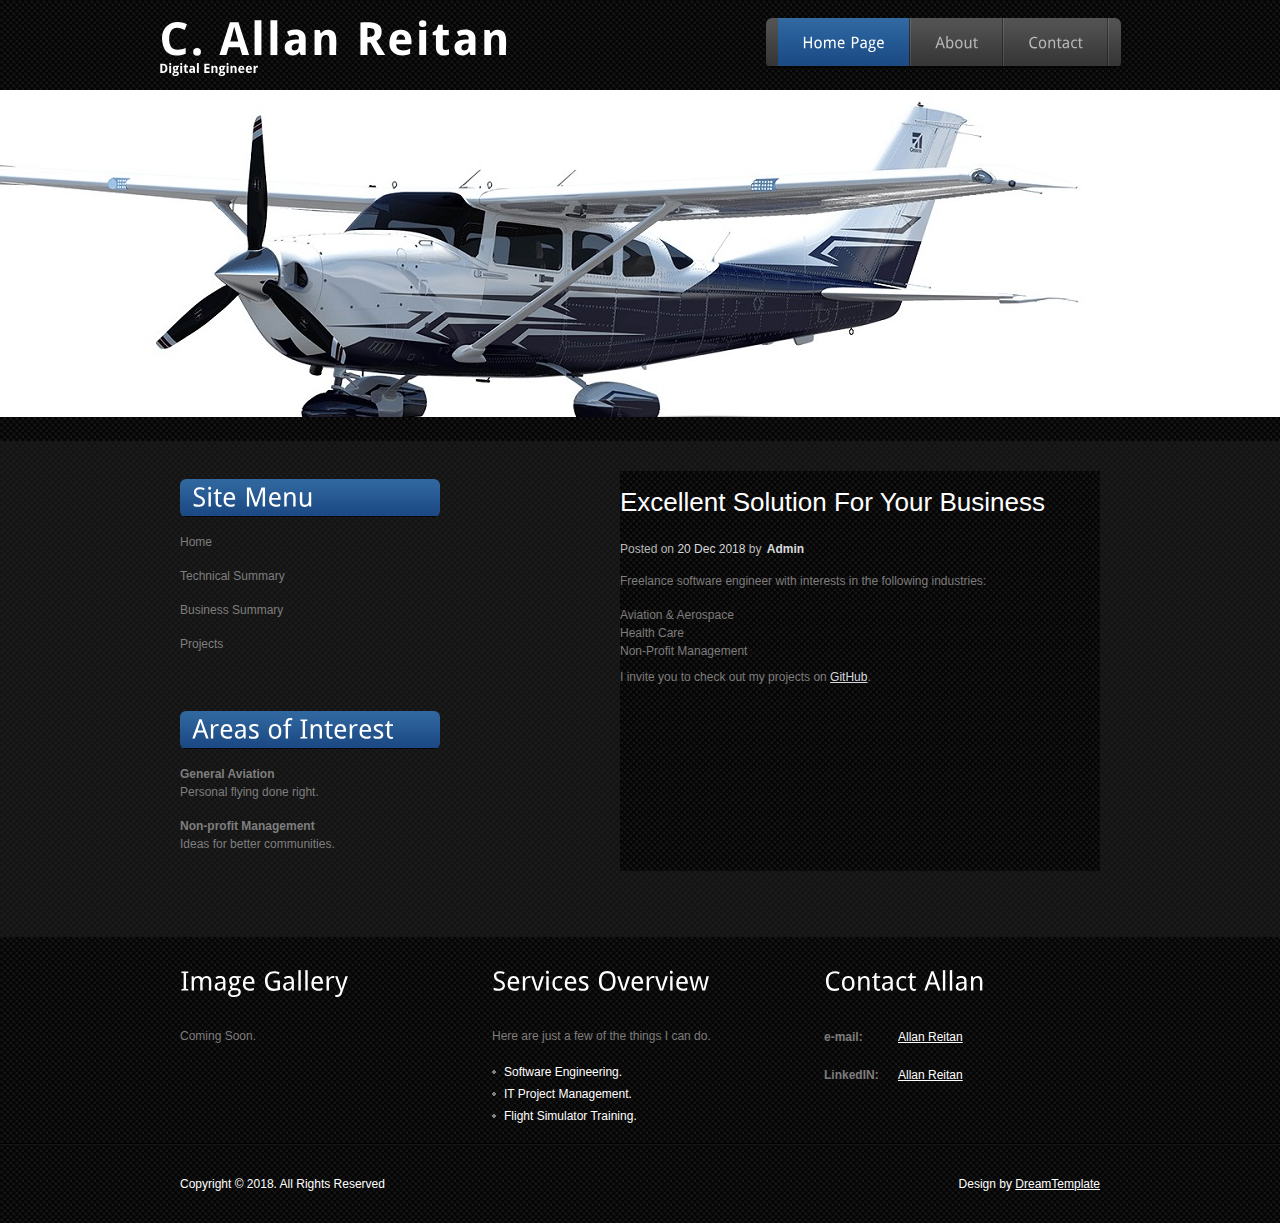
<file: index.html>
<!DOCTYPE html PUBLIC "-//W3C//DTD XHTML 1.0 Transitional//EN" "http://www.w3.org/TR/xhtml1/DTD/xhtml1-transitional.dtd">
<html xmlns="http://www.w3.org/1999/xhtml">
<head>
<title>Allan Reitan - Digital Engineer</title>
<meta http-equiv="Content-Type" content="text/html; charset=utf-8" />
<link href="css/style.css" rel="stylesheet" type="text/css" />
<link rel="stylesheet" type="text/css" href="css/coin-slider.css" />
<script type="text/javascript" src="js/cufon-yui.js"></script>
<script type="text/javascript" src="js/droid_sans_400-droid_sans_700.font.js"></script>
<script type="text/javascript" src="js/jquery-1.4.2.min.js"></script>
<script type="text/javascript" src="js/script.js"></script>
<script type="text/javascript" src="js/coin-slider.min.js"></script>
<!--<script src="https://ajax.googleapis.com/ajax/libs/jquery/3.2.1/jquery.min.js"></script>-->
<script type="text/javascript" src="js/article.js"></script>
</head>
<body>
<div class="main">
  <div class="header">
    <div class="header_resize">
      <div class="menu_nav">
        <ul>
          <li class="active"><a href="index.html"><span>Home Page</span></a></li>
          <li><a href=""><span>About</span></a></li>
          <li><a href="#contact"><span>Contact</span></a></li>
        </ul>
      </div>
      <div class="logo">
        <h1><a href="index.html"><span>C. Allan Reitan</span> <small>Digital Engineer</small></a></h1>
      </div>
      <div class="clr"></div>
      <div class="slider">
        <div id="coin-slider"> <a href="#"><img src="images/slide1.jpg" width="1500" height="327" alt="" /> </a> <a href="#"><img src="images/slide2.jpg" width="1500" height="327" alt="" /> </a> <a href="#"><img src="images/slide3.jpg" width="1500" height="327" alt="" /> </a> </div>
        <div class="clr"></div>
      </div>
      <div class="clr"></div>
    </div>
  </div>
  <div class="content">
    <div class="content_resize">
      <div class="mainbar">
        <div class="article" id="article_view">
        	<object class="post_content" id="articlePanel" type='text/html' data="articles/home.html"></object>
        </div>
      </div>
      <div class="sidebar">
        <div class="clr"></div>
        <div class="gadget">
          <h2 class="star"><span>Site</span> Menu</h2>
          <div class="clr"></div>
          <ul class="sb_menu">
            <li><a onclick="LoadArticle('articles/home.html')">Home</a></li>
            <li><a href="#">Technical Summary</a></li>
            <li><a href="#">Business Summary</a></li>
            <li><a onclick="LoadArticle('articles/projects.html')">Projects</a></li>
          </ul>
        </div>
        <div class="gadget">
          <h2 class="star"><span>Areas of Interest</span></h2>
          <div class="clr"></div>
          <ul class="ex_menu">
            <li><a href="#">General Aviation</a><br />
              Personal flying done right.</li>
            <li><a href="#">Non-profit Management</a><br />
              Ideas for better communities.</li>
          </ul>
        </div>
      </div>
      <div class="clr"></div>
    </div>
  </div>
  <div class="fbg">
    <div class="fbg_resize">
      <div class="col c1">
        <h2><span>Image</span> Gallery</h2>
          Coming Soon.
        </div>
      <div class="col c2">
        <h2><span>Services</span> Overview</h2>
        <p>Here are just a few of the things I can do.</p>
        <ul class="fbg_ul">
          <li><a href="#">Software Engineering.</a></li>
          <li><a href="#">IT Project Management.</a></li>
          <li><a href="#">Flight Simulator Training.</a></li>
        </ul>
      </div>
      <div class="col c3" id="contact">
        <h2><span>Contact</span> Allan</h2>
        <p class="contact_info">
          <span>e-mail:</span> <a href="mailto:careitan2000@gmail.com">Allan Reitan</a><br />
        </p>
        <p class="contact_info">
          <span>LinkedIN:</span> <a href="https://www.linkedin.com/in/allanreitan/">Allan Reitan</a><br />
        </p>
      </div>
      <div class="clr"></div>
    </div>
  </div>
  <div class="footer">
    <div class="footer_resize">
      <p class="lf">Copyright &copy; 2018. All Rights Reserved</p>
      <p class="rf">Design by <a target="_blank" href="http://www.dreamtemplate.com/">DreamTemplate</a></p>
      <div style="clear:both;"></div>
    </div>
  </div>
</div>
</body>
</html>
</file>
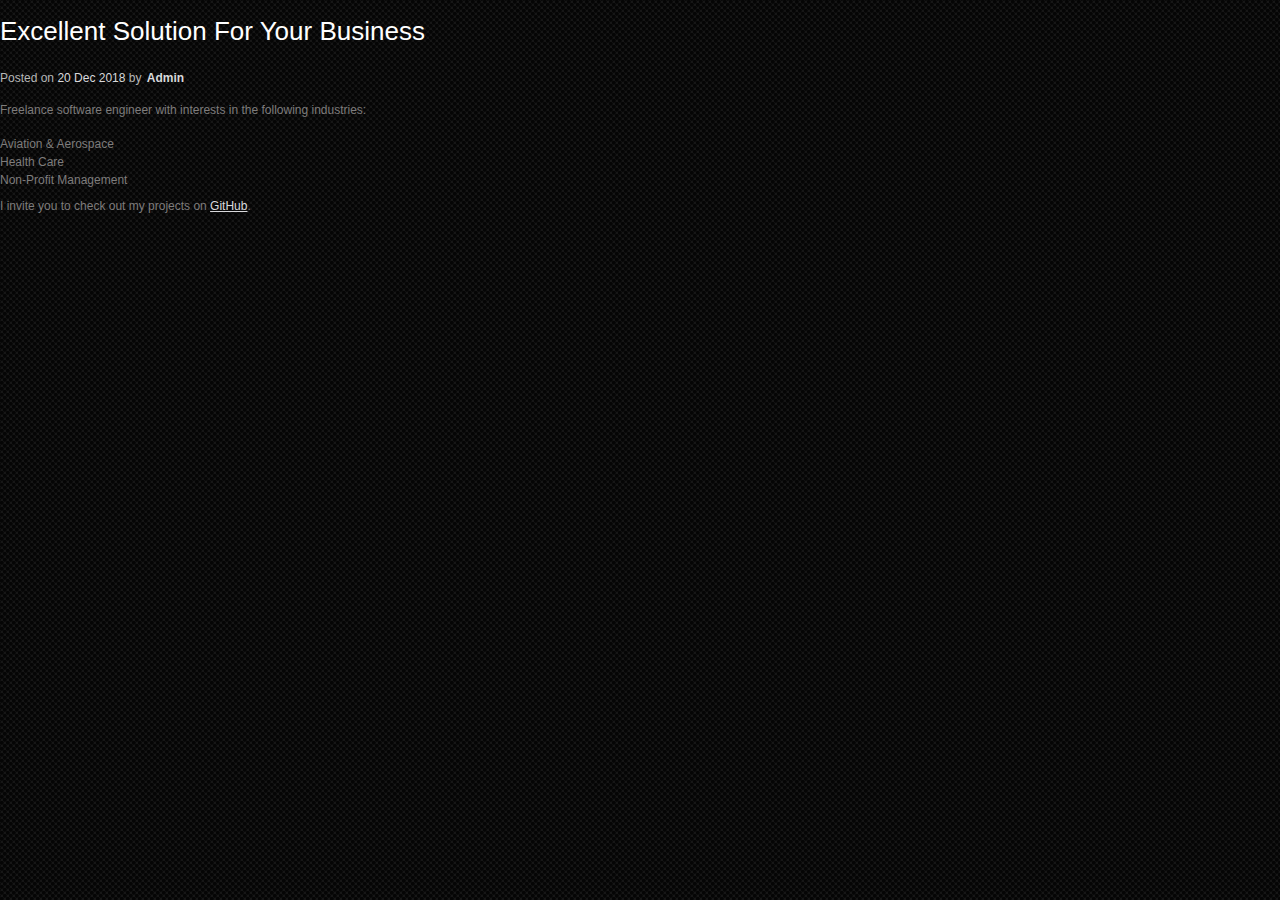
<file: articles/home.html>
<head>
  <title></title>
  <link href="../css/style.css" rel="stylesheet" type="text/css" />
</head>
<body>
<h2><span>Excellent Solution For Your Business</span></h2>
<p class="infopost">Posted on <span class="date">20 Dec 2018</span> by <a href="#">Admin</a></p>
<div class="clr"></div>
<div class="post_content">
  <p>Freelance software engineer with interests in the following industries:</p>
  <ul>
    <li>Aviation & Aerospace</li>
    <li>Health Care</li>
    <li>Non-Profit Management</li>
  </ul>
  <p>I invite you to check out my projects on <a href="https://github.com/careitan?tab=repositories" target="_blank">GitHub</a>.</p>
</div>
<div class="clr"></div>
</body>
</html>
</file>
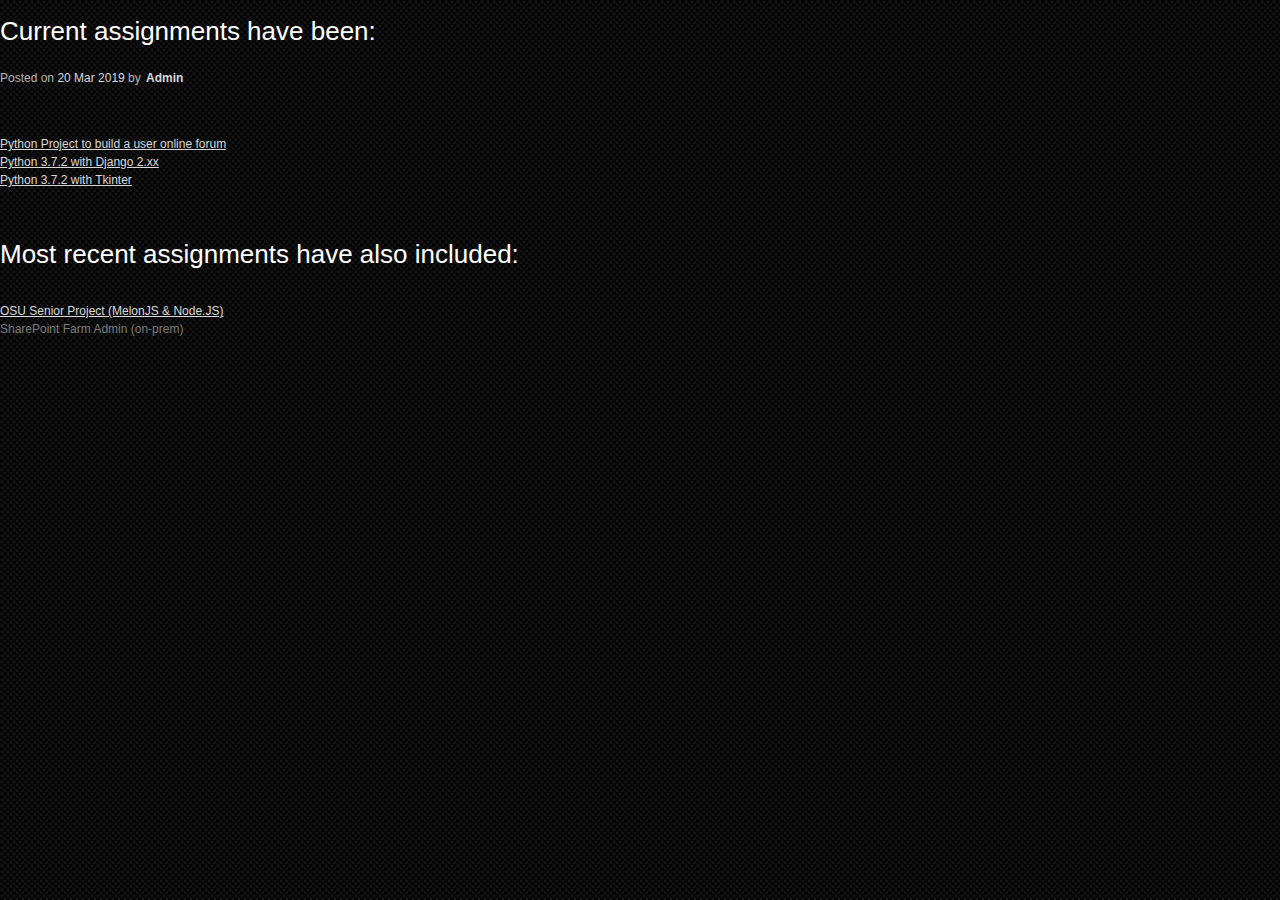
<file: articles/projects.html>
<head>
  <title></title>
  <link href="../css/style.css" rel="stylesheet" type="text/css" />
</head>
<body>
	<h2><span>Current assignments have been:</span></h2>
	<p class="infopost">Posted on <span class="date">20 Mar 2019</span> by <a href="#">Admin</a></p>
	<div class="clr"></div>
	<p>
		<ul>
			<li>
				<ul>
					<li><a href="https://github.com/careitan/The-Tech-Academy-Live-Project-Python" target="_blank">Python Project to build a user online forum</a></li>
					<li><a href="https://github.com/careitan/The-Tech-Academy-Python-Coding-Projects/tree/master/DjangoTutorial" target="_blank">Python 3.7.2 with Django 2.xx</a></li>
					<li><a href="https://github.com/careitan/The-Tech-Academy-Python-Coding-Projects/tree/master/Phonebook" target="_blank">Python 3.7.2 with Tkinter</a></li>
				</ul>
			</li>
			<li></li>
		</ul>
	</p>
	<h2><span>Most recent assignments have also included:</span></h2>
	<p>
		<ul>
			<li><a href="https://github.com/careitan/CS467" target="_blank">OSU Senior Project (MelonJS & Node.JS)</a></li>
			<li>SharePoint Farm Admin (on-prem)</li>
		</ul>
	</p>
</body>
</html>
</file>
<file: css/style.css>
/* Design by http://www.dreamtemplate.com */
@charset "utf-8";
body {
	margin:0;
	padding:0;
	width:100%;
	color:#7e7c7c;
	font:normal 12px/1.5em "Liberation sans", Arial, Helvetica, sans-serif;
	background:#090909 url(../images/main_bg.gif) repeat left top;
}
html, .main {
	padding:0;
	margin:0;
}
.main {
	background:no-repeat center top;
}
.clr {
	clear:both;
	padding:0;
	margin:0;
	width:100%;
	font-size:0;
	line-height:0;
}
h2 {
	margin:8px 0;
	padding:8px 0;
	font-size:26px;
	font-weight:normal;
	line-height:1.2em;
	color:#fff;
	text-transform:none;
}
p {
	margin:8px 0;
	padding:0 0 8px 0;
}
a {
	color:#d9d9dc;
	text-decoration:underline;
}

.header, .content, .menu_nav, .fbg, .footer, form, ol, ol li, ul, .content .mainbar, .content .sidebar {
	margin:0;
	padding:0;
}
.header {
}
.header_resize {
	margin:0 auto;
	padding:0 0 24px;
	width:962px;
}
.logo {
	padding:0;
	float:none;
	float:left;
	width:auto;
	height:90px;
}
h1 {
	margin:0;
	padding:18px 0 0;
	font-size:45px;
	font-weight:bold;
	line-height:1.2em;
	text-transform:none;
	letter-spacing:2px;
}
h1 a, h1 a:hover {
	color:#fff;
	text-decoration:none;
}
h1 span {
}
h1 small {
	display:block;
	margin:0;
	font-size:12px;
	line-height:1.2em;
	letter-spacing:normal;
	text-transform:none;
	color:#fff;
}
.slider {
	margin:0 -270px;
	padding:0;
}
.rss {
	padding:18px 20px 0 0;
	float:right;
	width:auto;
}
.rss p {
	margin:0;
	padding:0;
	float:right;
	width:auto;
	color:#fff;
	font-size:13px;
	line-height:1.5em;
	font-weight:bold;
}
.rss a {
	color:#fff;
	text-decoration:none;
}
.rss a:hover {
	text-decoration:underline;
}
.rss img {
	margin:-3px 0 -3px 6px;
	border:none;
}
.menu_nav {
	margin:0;
	padding:18px 0 0;
	height:50px;
	float:right;
}
.menu_nav ul {
	list-style:none;
	padding:0 12px;
	height:50px;
	float:left;
	background:url(../images/menu.gif) repeat-x left top;
}
.menu_nav ul li {
	margin:0;
	padding:0 2px 0 0;
	float:left;
	background:url(../images/menu_split.gif) no-repeat right center;
}
.menu_nav ul li a {
	display:block;
	margin:0;
	padding:17px 24px 0;
	height:33px;
	font-size:15px;
	line-height:18px;
	font-weight:normal;
	color:#b6b7b7;
	text-decoration:none;
	text-transform:none;
	text-align:center;
}
.menu_nav ul li.active a, .menu_nav ul li a:hover {
	text-decoration:none;
	color:#fff;
	background:url(../images/menu_a.gif) repeat-x left top;
}
.content {
	background:#181818 url(../images/content_bg.gif) repeat left top;
}
.content_resize {
	margin:0 auto;
	padding:24px 0 40px;
	width:960px;
}
.content .mainbar {
	margin:0;
	padding:0;
	float:right;
	width:660px;
}
.content .mainbar h2 {
	margin-bottom:0;
	padding:6px 12px;
	background:url(../images/h2.gif) repeat-x left top;
}
.content .mainbar div.img {
	padding:12px 0;
	float:left;
}
.content .mainbar img {
}
.content .mainbar img.fl {
	margin:0;
	border:none;
}
.content .mainbar object {
	frameborder:0;
	scrolling:no;
	margin:0
	padding:0;
	width:640px;
	height:400px;
	border:0;
}
.content .mainbar .article {
	margin:0 0 8px;
	padding:6px 20px;
}
.content .mainbar .post_content {
	float:right;
	width:480px;
}
.content .mainbar .post_content strong {
	color:#7e7c7c;
}
.content .sidebar {
	padding:0;
	float:left;
	width:280px;
}
.content .sidebar .gadget {
	margin:0 0 12px 20px;
	padding:6px 0 24px;
}
.content .sidebar h2 {
	padding:6px 12px;
	background:url(../images/h2.gif) repeat-x left top;
}
ul.sb_menu, ul.ex_menu {
	margin:0;
	padding:0;
	list-style:none;
	color:#7e7e7e;
}
ul.sb_menu li, ul.ex_menu li {
	margin:0;
}
ul.sb_menu li, ul.ex_menu li {
	padding:8px 0;
	width:220px;
	background:repeat-x left bottom;
}
ul.sb_menu li a {
	color:#7e7e7e;
	text-decoration:none;
	margin-left:0;
	padding:4px 8px 4px 0;
	background:no-repeat left center;
}
ul.ex_menu li a {
	font-weight:bold;
	color:#7e7e7e;
	text-decoration:none;
	background:no-repeat left center;
}
ul.sb_menu li a:hover, ul.ex_menu li a:hover {
	color:#d9d9dc;
	font-weight:bold;
	text-decoration:none;
}
p.spec {
}
p.infopost {
	margin:0;
	padding:6px 0;
	text-transform:none;
	color:#b6b7b7;
}
p.infopost a {
	padding:0 2px;
	text-decoration:none;
	font-weight:normal;
	color:#d9d9dc;
	font-weight:bold;
}
p.infopost a:hover {
	text-decoration:underline;
}
p.infopost span.date {
	color:#d9d9dc;
}
.article a.com {
	margin:0;
	padding:3px 0 0;
	font-weight:normal;
	text-decoration:none;
	text-align:center;
	color:#b6b7b7;
}
.article a.com:hover {
	text-decoration:none;
}
.article a.com span {
	font-weight:bold;
	color:#fff;
}
.post_content a.rm {
	display:block;
	float:left;
	margin:0 0 12px;
	padding:9px 12px;
	font-size:16px;
	line-height:20px;
	font-weight:normal;
	text-transform:none;
	color:#d9d9dc;
	text-decoration:none;
	text-align:center;
	background:url(../images/readmore.jpg) repeat-x left top;
}
.content p.pages {
	margin:0;
	padding:24px 20px;
	font-size:11px;
	line-height:16px;
	color:#fff;
	text-align:left;
}
.content p.pages span, .content p.pages a {
	display:block;
	float:left;
	margin:0 2px 0 0;
	padding:7px 0;
	width:30px;
	text-decoration:none;
	text-align:center;
	background:no-repeat center center;
}
.content p.pages span, .content p.pages a:hover {
	color:#fff;
	background:#235288;
}
.content p.pages a {
	color:#fff;
	border:none;
}
.content p.pages small {
	font-size:12px;
	float:right;
}
.content .mainbar .comment {
	margin:0;
	padding:16px 0 0 0;
}
.content .mainbar .comment img.userpic {
	border:1px solid #dedede;
	margin:10px 16px 0 0;
	padding:0;
	float:left;
}
.fbg {
	border-bottom:1px solid #000;
}
.fbg_resize {
	margin:0 auto;
	width:920px;
	padding:16px 20px;
}
.fbg h2 {
	margin-bottom:24px;
	padding-bottom:8px;
	color:#fff;
}
.fbg img.gal {
	margin:0 8px 8px 0;
	padding:0;
	border:4px solid #1d1d1e;
}
.fbg .col {
	margin:0;
	float:left;
}
.fbg .c1 {
	padding:0 16px 0 0;
	width:280px;
}
.fbg .c2 {
	padding:0 36px 0 16px;
	width:280px;
}
.fbg .c3 {
	padding:0 0 0 16px;
	width:274px;
}
.fbg .fbg_ul {
	margin:0;
	padding:0;
	list-style:none;
}
.fbg .fbg_ul li {
	margin:0;
	padding:0;
	list-style:none;
}
.fbg .fbg_ul li a {
	display:block;
	margin:0;
	padding:2px 0 2px 12px;
	color:#fff;
	text-decoration:none;
	background:url(../images/li.gif) no-repeat left center;
}
.fbg .fbg_ul li a:hover {
	color:#fff;
	text-decoration:underline;
}
.fbg p.contact_info {
	line-height:1.8em;
}
.fbg p.contact_info a {
	color:#fff;
	text-decoration:underline;
	font-weight:normal;
}
.fbg p.contact_info span {
	display:block;
	float:left;
	width:74px;
	font-weight:bold;
}
ol {
	list-style:none;
}
ol li {
	display:block;
	clear:both;
}
ol li label {
	display:block;
	margin:0;
	padding:16px 0 0 0;
}
ol li input.text {
	width:480px;
	border:1px solid #c0c0c0;
	margin:0;
	padding:5px 2px;
	height:16px;
	background-color:#fff;
}
ol li textarea {
	width:480px;
	border:1px solid #c0c0c0;
	margin:0;
	padding:2px;
	background-color:#fff;
}
ol li .send {
	margin:16px 0 0 0;
}
.searchform {
	padding:20px 0 12px 20px;
	float:left;
}
#formsearch {
	margin:0;
	padding:0;
	width:auto;
	height:30px;
}
#formsearch span {
	display:block;
	margin:0;
	padding:0;
	float:left;
	background:url(../images/search_bg.gif) no-repeat left top;
}
#formsearch input.editbox_search {
	margin:0;
	padding:8px 10px;
	float:left;
	width:213px;
	font-size:12px;
	line-height:16px;
	color:#a8acb2;
	background:none;
	outline:none;
	border:none;
}
#formsearch input.button_search {
	margin:0;
	padding:0;
	border:none;
	float:left;
}
.footer {
	border-top:1px solid #151515;
}
.footer_resize {
	margin:0 auto;
	padding:0;
	width:920px;
	line-height:1.5em;
	color:#fff;
}
.footer_resize p {
	margin:32px 0;
	padding:0;
	line-height:normal;
	white-space:nowrap;
	text-indent:inherit;
}
.footer_resize a {
	color:#fff;
	font-weight:normal;
	margin:0;
	padding:0;
	border:none;
	text-decoration:underline;
	background-color:transparent;
}
.footer_resize a:hover {
	color:#fff;
	background-color:transparent;
	text-decoration:none;
}
.footer_resize .lf {
	float:left;
}
.footer_resize .rf {
	float:right;
}
a {
	outline:none;
}
</file>
<file: css/coin-slider.css>
/*
	Coin Slider jQuery plugin CSS styles
	http://workshop.rs/projects/coin-slider
*/
.coin-slider {
	padding:0;
	overflow:hidden;
	zoom:1;
	position:relative;
	float:right;
}
.coin-slider a {
	text-decoration:none;
	outline:none;
	border:none;
}
/* buttons for switching */
.cs-buttons {
	display:none;
	margin:8px 0 0;
	padding:0;
	font-size:0;
	float:left;
}
.cs-buttons a {
	margin:0 2px;
	width:20px;
	height:20px;
	float:left;
	color:#fff;
	text-indent:-10000px;
	background:no-repeat center center;
}
.cs-buttons a.cs-active {
	color:#fff;
}
/* text in slider */
.cs-title {
	display:none;
	padding:16px 60px 16px 24px;
	width:876px;
	color:#fff;
	font-size:15px;
	line-height:1.5em;
	background:url(../images/overlay.png) repeat left top;
}
.cs-title big {
	font-size:20px;
}
/* buttons Next and Prew */
.cs-prev, .cs-next {
	background:url(../images/overlay.png) repeat left top;
	color:#fff;
	padding:0 10px;
}
</file>
